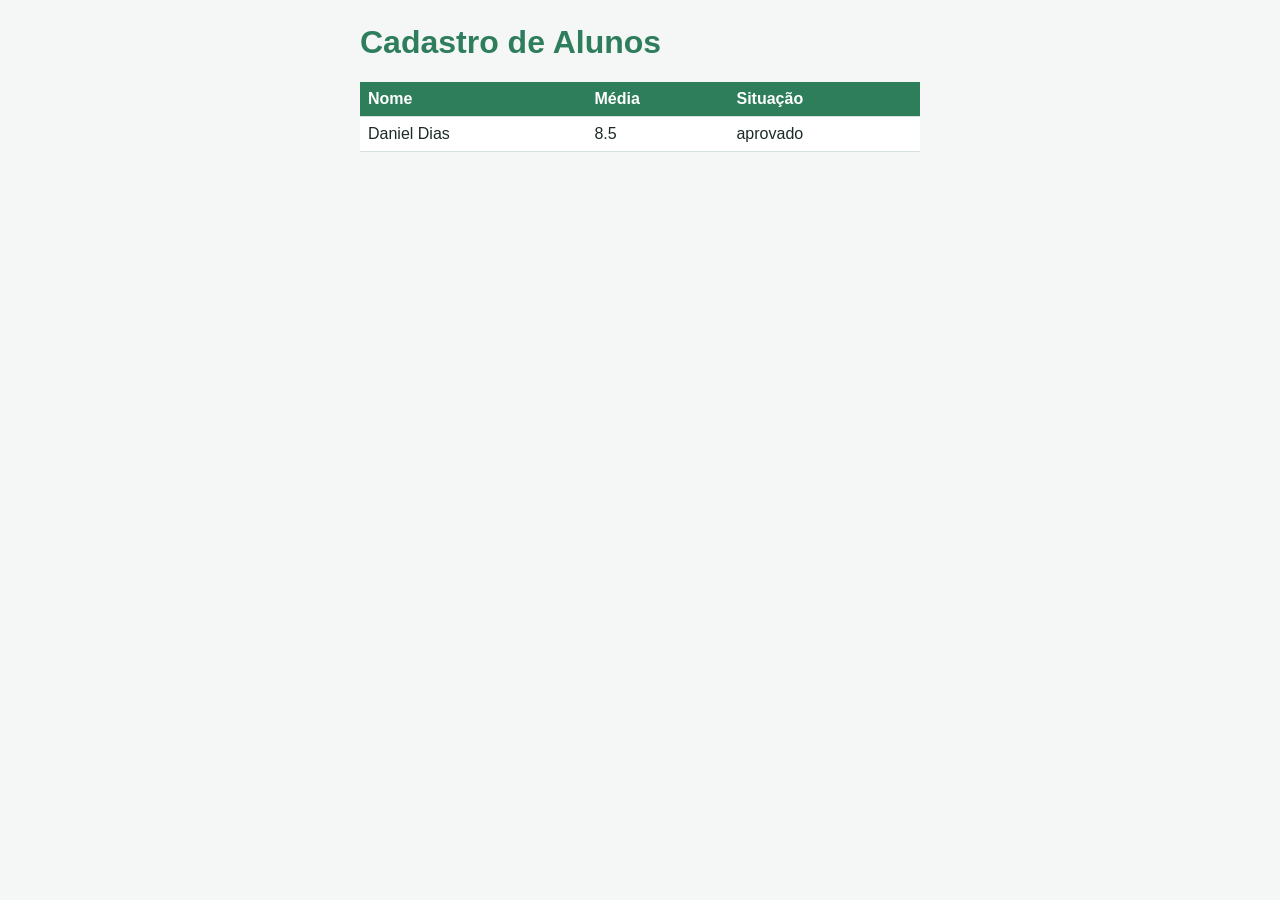
<file: index.html>
<!DOCTYPE html>
<html lang="pt-br">
<head>
    <meta charset="UTF-8">
    <meta name="viewport" content="width=device-width, initial-scale=1.0">
    <title>Cadastrio de Alunos</title>
    <link rel="stylesheet" href="style.css">
</head>
<body>
    <h1>Cadastro de Alunos</h1>
    <p id="aviso"></p>

    <table>
        <thead>
            <tr>
                <th>Nome</th>
                <th>Média</th>
                <th>Situação</th>
            </tr>
        </thead>

        <tbody id="tabela"></tbody>
    </table>

    <script src="script.js"></script>
</body>
</html>
</file>
<file: style.css>
body {
    font-family: Arial, sans-serif;
    max-width: 560px;
    margin: 24px auto;
    padding: 0 16px;
    background: #f4f7f5;
    color: #1d2b24;
}

h1 {
    color: #2e7d5d;
}

table {
    width: 100%;
    border-collapse: collapse;
    background: white;
}

th, td {
    padding: 8px;
    text-align: left;
    border-bottom: 1px solid #d5e2da;
}

th {
    background: #2e7d5b;
    color: white;
}
</file>
<file: aula1/style.css>
body {
    font-family: Arial, sans-serif;
    max-width: 560px;
    margin: 24px auto;
    padding: 0 16px;
    background: #f4f7f5;
    color: #1d2b24;
}

h1 {
    color: #2e7d5d;
}

table {
    width: 100%;
    border-collapse: collapse;
    background: white;
}

th, td {
    padding: 8px;
    text-align: left;
    border-bottom: 1px solid #d5e2da;
}

th {
    background: #2e7d5b;
    color: white;
}
</file>
